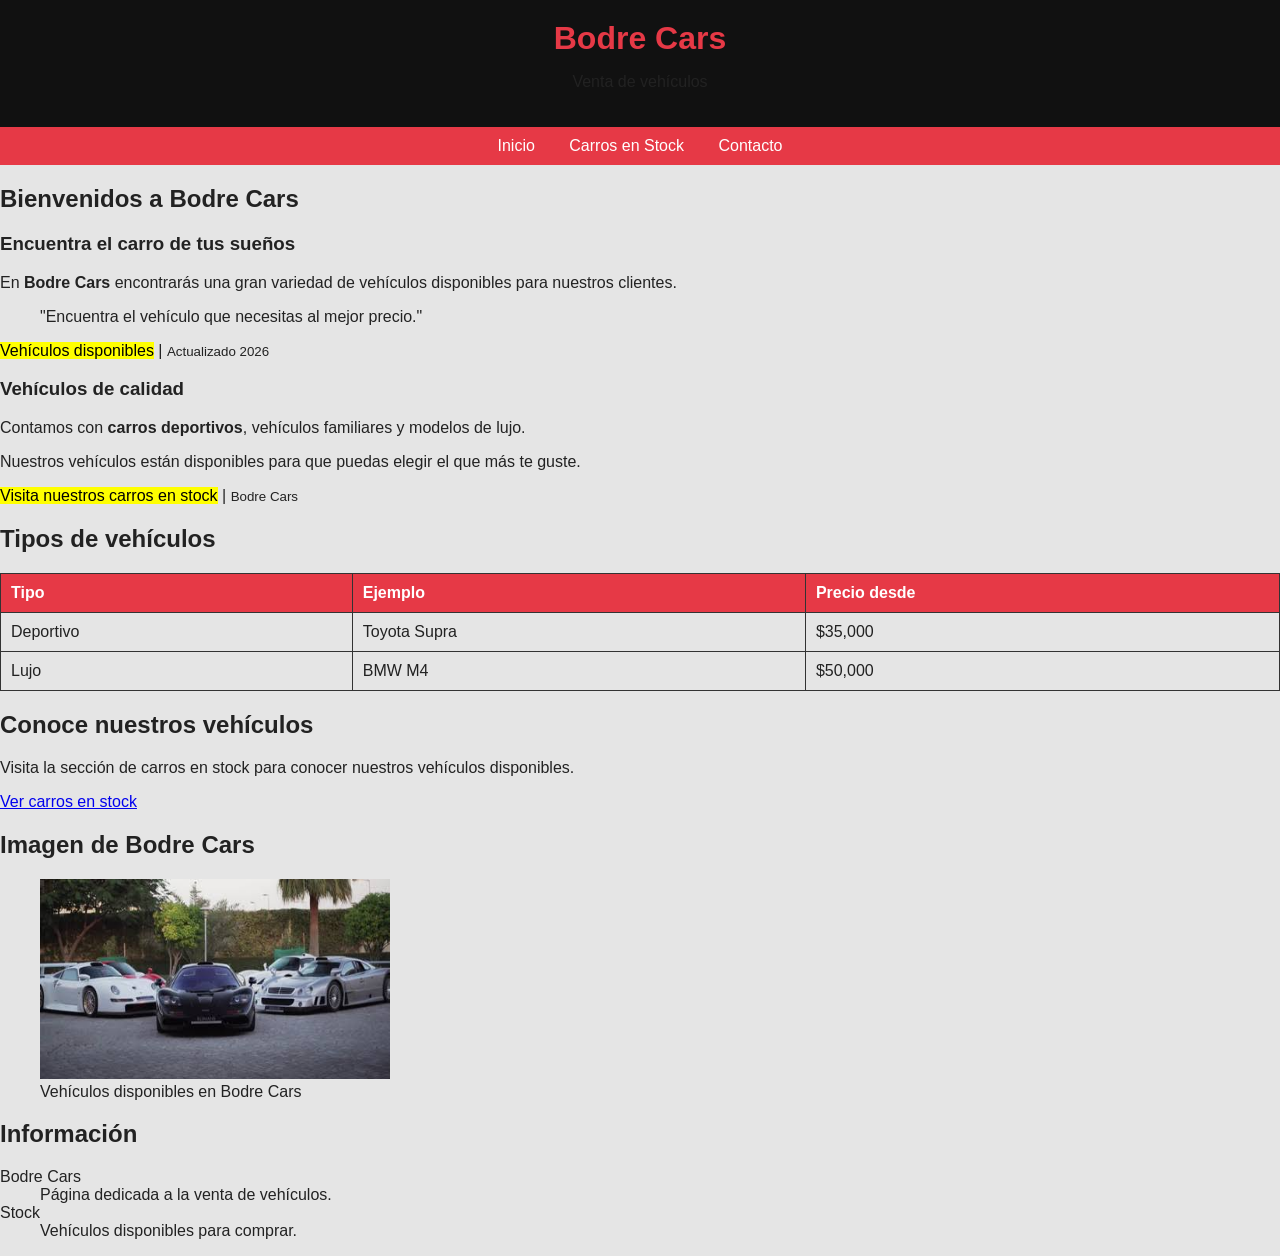
<file: Cars BODRE/index.html>
<!DOCTYPE html>
<html lang="es">

<head>
    <meta charset="UTF-8">
    <meta name="viewport" content="width=device-width, initial-scale=1.0">
    <title>Bodre Cars</title>
    <link rel="stylesheet" href="estilos.css">
</head>

<body>

    <!-- Encabezado de la pagina -->
    <header>
        <h1>Bodre Cars</h1>
        <p>Venta de vehículos</p>
    </header>


    <!-- Menú de navegación -->
    <nav>
        <ul>
            <li><a href="index.html">Inicio</a></li>
            <li><a href="carros.html">Carros en Stock</a></li>
            <li><a href="contactos.html">Contacto</a></li>
        </ul>
    </nav>


    <!-- Contenedor principal: Sección de contenido y aside -->
    <div class="contenedor">

        <!-- Sección principal (Lado izquierdo) -->
        <section>

            <h2>Bienvenidos a Bodre Cars</h2>

            <article>
                <h3>Encuentra el carro de tus sueños</h3>

                <p>
                    En <b>Bodre Cars</b> encontrarás una gran variedad
                    de vehículos disponibles para nuestros clientes.
                </p>

                <blockquote>
                    "Encuentra el vehículo que necesitas
                    al mejor precio."
                </blockquote>

                <p>
                    <mark>Vehículos disponibles</mark> |
                    <small>Actualizado 2026</small>
                </p>
            </article>


            <article>
                <h3>Vehículos de calidad</h3>

                <p>
                    Contamos con <b>carros deportivos</b>,
                    vehículos familiares y modelos de lujo.
                </p>

                <p>
                    Nuestros vehículos están disponibles
                    para que puedas elegir el que más te guste.
                </p>

                <p>
                    <mark>Visita nuestros carros en stock</mark> |
                    <small>Bodre Cars</small>
                </p>
            </article>


            <h2>Tipos de vehículos</h2>

            <table>

                <tr>
                    <th>Tipo</th>
                    <th>Ejemplo</th>
                    <th>Precio desde</th>
                </tr>

                <tr>
                    <td>Deportivo</td>
                    <td>Toyota Supra</td>
                    <td>$35,000</td>
                </tr>

                <tr>
                    <td>Lujo</td>
                    <td>BMW M4</td>
                    <td>$50,000</td>
                </tr>

            </table>


            <h2>Conoce nuestros vehículos</h2>

            <p>
                Visita la sección de carros en stock
                para conocer nuestros vehículos disponibles.
            </p>

            <a href="carros.html">Ver carros en stock</a>

        </section>


        <!-- Aside (Columna lateral) -->
        <aside>

            <h2>Imagen de Bodre Cars</h2>

            <figure>
                <img src="images (1).jpg" alt="Carros en CARS BODRE" width="350" height="200">

                <figcaption>
                    Vehículos disponibles en Bodre Cars
                </figcaption>
            </figure>

            <h2>Información</h2>

            <dl>

                <dt>Bodre Cars</dt>

                <dd>
                    Página dedicada a la venta
                    de vehículos.
                </dd>

                <dt>Stock</dt>

                <dd>
                    Vehículos disponibles para comprar.
                </dd>

            </dl>

        </aside>

    </div>

</body>

</html>
</file>
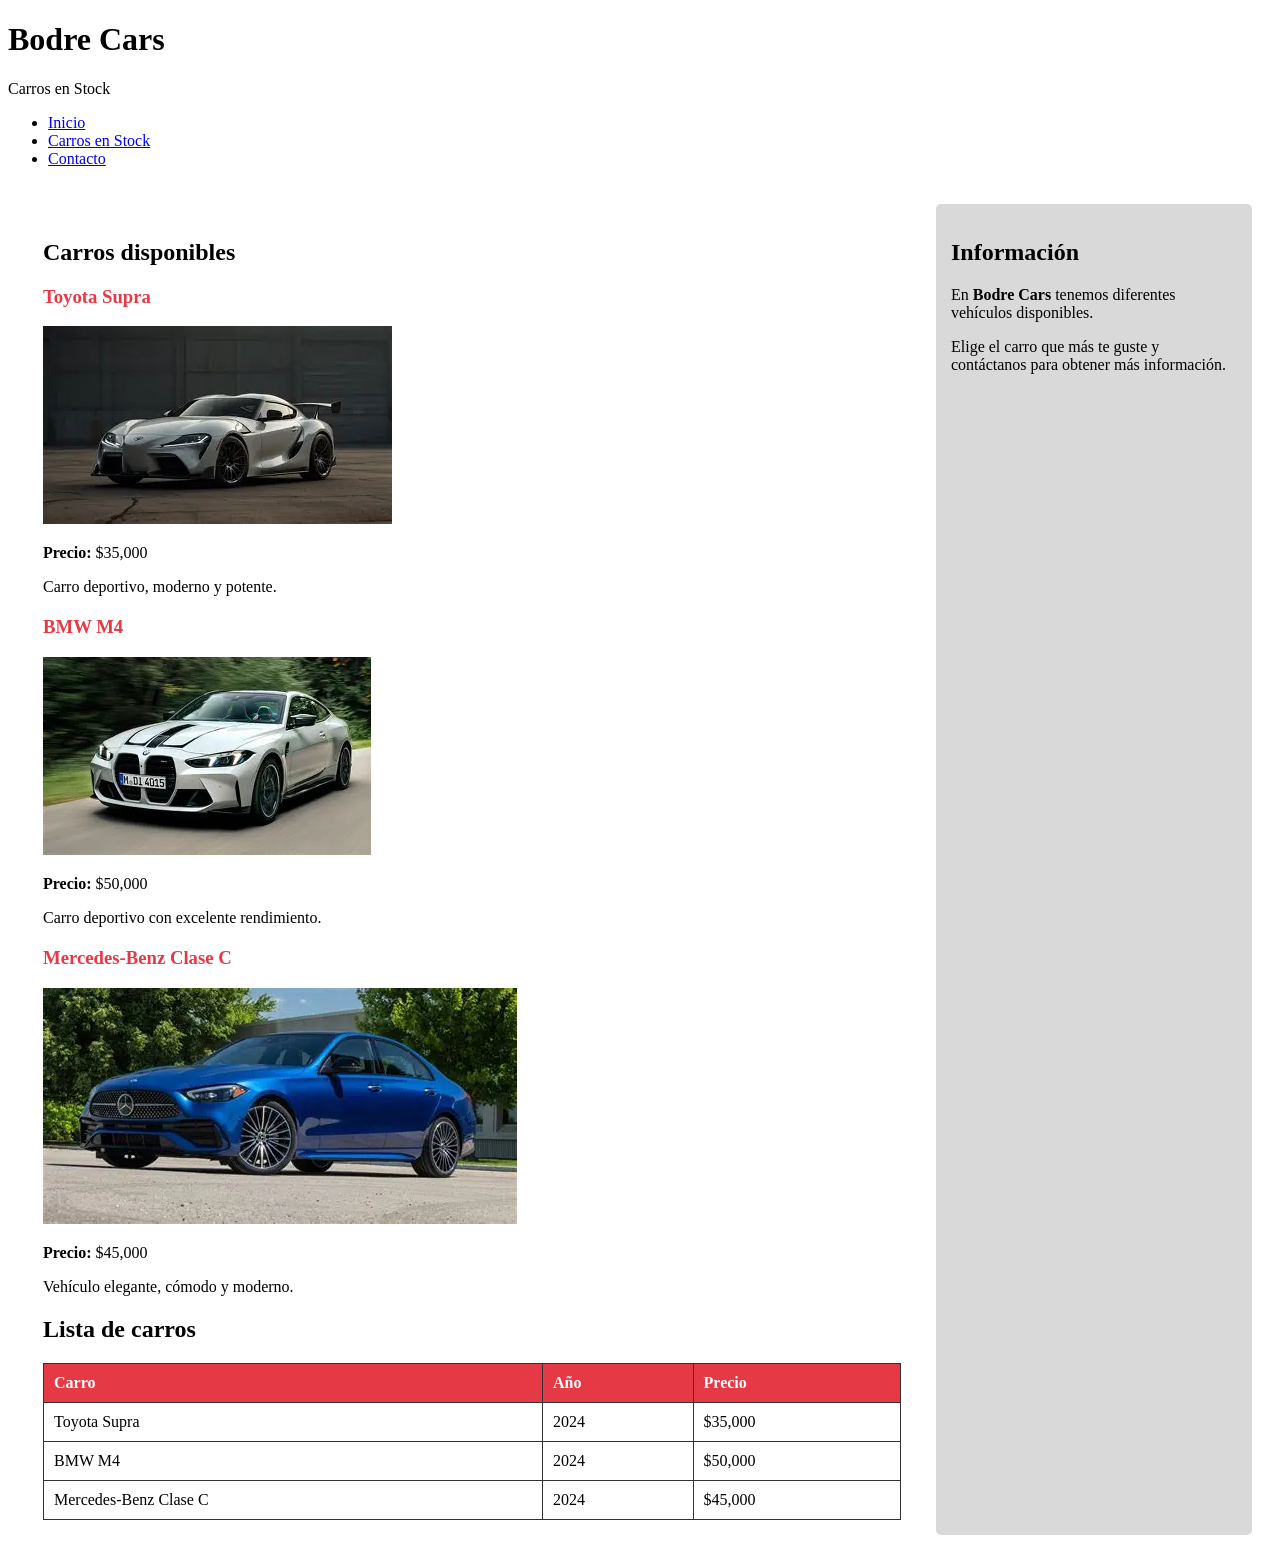
<file: Cars BODRE/carros.html>
<!DOCTYPE html>
<html lang="es">

<head>
    <meta charset="UTF-8">
    <meta name="viewport" content="width=device-width, initial-scale=1.0">

    <title>Carros en Stock - Bodre Cars</title>

    <link rel="stylesheet" href="car.css">
</head>

<body>

    <!-- Encabezado de la pagina -->
    <header>
        <h1>Bodre Cars</h1>
        <p>Carros en Stock</p>
    </header>

    <!-- Menú de navegación -->
    <nav>
        <ul>
            <li><a href="index.html">Inicio</a></li>
            <li><a href="carros.html">Carros en Stock</a></li>
            <li><a href="contactos.html">Contacto</a></li>
        </ul>
    </nav>

    <!-- Contenedor principal -->
    <div class="contenedor">

        <!-- Sección principal -->
        <section>

            <h2>Carros disponibles</h2>

            <!-- Carro 1 -->
            <article>
                <h3>Toyota Supra</h3>

                <img src="descargar.webp" alt="Toyota Supra">

                <p>
                    <b>Precio:</b> $35,000
                </p>

                <p>
                    Carro deportivo, moderno y potente.
                </p>
            </article>

            <!-- Carro 2 -->
            <article>
                <h3>BMW M4</h3>

                <img src="OIP (1).webp" alt="BMW M4">

                <p>
                    <b>Precio:</b> $50,000
                </p>

                <p>
                    Carro deportivo con excelente rendimiento.
                </p>
            </article>

            <!-- Carro 3 -->
            <article>
                <h3>Mercedes-Benz Clase C</h3>

                <img src="OIP.webp" alt="Mercedes-Benz Clase C">

                <p>
                    <b>Precio:</b> $45,000
                </p>

                <p>
                    Vehículo elegante, cómodo y moderno.
                </p>
            </article>

            <!-- Tabla de carros -->
            <h2>Lista de carros</h2>

            <table>
                <tr>
                    <th>Carro</th>
                    <th>Año</th>
                    <th>Precio</th>
                </tr>

                <tr>
                    <td>Toyota Supra</td>
                    <td>2024</td>
                    <td>$35,000</td>
                </tr>

                <tr>
                    <td>BMW M4</td>
                    <td>2024</td>
                    <td>$50,000</td>
                </tr>

                <tr>
                    <td>Mercedes-Benz Clase C</td>
                    <td>2024</td>
                    <td>$45,000</td>
                </tr>
            </table>

        </section>

        <!-- Aside (Columna lateral) -->
        <aside>

            <h2>Información</h2>

            <p>
                En <b>Bodre Cars</b> tenemos diferentes
                vehículos disponibles.
            </p>

            <p>
                Elige el carro que más te guste y
                contáctanos para obtener más información.
            </p>

        </aside>

    </div>

</body>

</html>
</file>
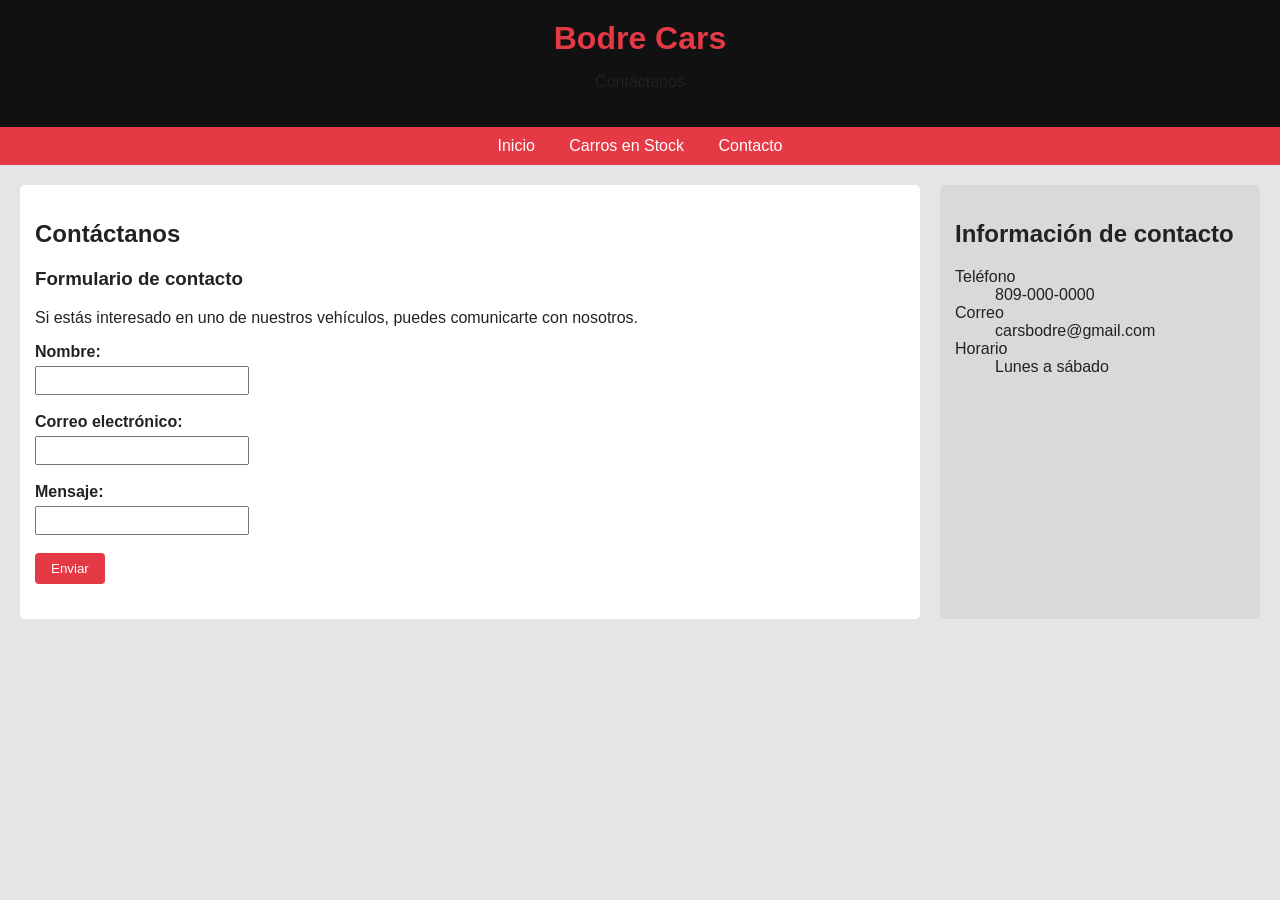
<file: Cars BODRE/contactos.html>
<!DOCTYPE html>
<html lang="es">

<head>
    <meta charset="UTF-8">
    <meta name="viewport" content="width=device-width, initial-scale=1.0">

    <title>Contacto - Bodre Cars</title>

    <link rel="stylesheet" href="contactos.css">
</head>

<body>

    <!-- Encabezado de la pagina -->
    <header>
        <h1>Bodre Cars</h1>
        <p>Contáctanos</p>
    </header>


    <!-- Menú de navegación -->
    <nav>
        <ul>
            <li><a href="index.html">Inicio</a></li>
            <li><a href="carros.html">Carros en Stock</a></li>
            <li><a href="contactos.html">Contacto</a></li>
        </ul>
    </nav>


    <!-- Contenedor principal: Sección de contenido y aside -->
    <div class="contenedor">


        <!-- Sección principal (Lado izquierdo) -->
        <section>

            <h2>Contáctanos</h2>

            <article>

                <h3>Formulario de contacto</h3>

                <p>
                    Si estás interesado en uno de nuestros
                    vehículos, puedes comunicarte con nosotros.
                </p>

                <form action="#" method="post">

                    <label for="nombre">Nombre:</label>
                    <br>

                    <input type="text" id="nombre" name="nombre">

                    <br>
                    <br>


                    <label for="email">Correo electrónico:</label>
                    <br>

                    <input type="email" id="email" name="email">

                    <br>
                    <br>


                    <label for="mensaje">Mensaje:</label>
                    <br>

                    <input type="text" id="mensaje" name="mensaje">

                    <br>
                    <br>


                    <input type="submit" value="Enviar">

                </form>

            </article>

        </section>


        <!-- Aside (Columna lateral) -->
        <aside>

            <h2>Información de contacto</h2>

            <dl>

                <dt>Teléfono</dt>
                <dd>809-000-0000</dd>

                <dt>Correo</dt>
                <dd>carsbodre@gmail.com</dd>

                <dt>Horario</dt>
                <dd>Lunes a sábado</dd>

            </dl>

        </aside>

    </div>

</body>

</html>
</file>
<file: Cars BODRE/estilos.css>
body {
    font-family: Arial, sans-serif;
    margin: 0;
    padding: 0;
    background-color: #e5e5e5;
    color: #222222;
}

header {
    background-color: #111111;
    text-align: center;
    padding: 20px;
}

header h1 {
    margin: 0;
    color: #e63946;
}

nav {
    background-color: #e63946;
    padding: 10px;
}

nav ul {
    list-style: none;
    margin: 0;
    padding: 0;
    text-align: center;
}

nav ul li {
    display: inline-block;
    margin: 0 15px;
}

nav ul li a {
    color: white;
    text-decoration: none;
}

nav ul li a:hover {
    text-decoration: underline;
}

table {
    width: 100%;
    border-collapse: collapse;
    margin-top: 20px;
}

th, td {
    border: 1px solid #333333;
    padding: 10px;
    text-align: left;
}

th {
    background-color: #e63946;
    color: white;
}
</file>
<file: Cars BODRE/car.css>
/* Carros en Stock */

.contenedor {
    display: flex;
    flex-wrap: wrap;
    gap: 20px;
    padding: 20px;
}

.contenedor section {
    flex: 3;
    background-color: white;
    padding: 15px;
    border-radius: 5px;
}

.contenedor aside {
    flex: 1;
    background-color: #d9d9d9;
    padding: 15px;
    border-radius: 5px;
}

article {
    margin-bottom: 20px;
}

article h3 {
    color: #e63946;
}

img {
    max-width: 100%;
    height: auto;
}

table {
    width: 100%;
    border-collapse: collapse;
    margin-top: 20px;
}

th, td {
    border: 1px solid #333333;
    padding: 10px;
    text-align: left;
}

th {
    background-color: #e63946;
    color: white;
}
</file>
<file: Cars BODRE/contactos.css>
/* 1. Estilos generales de la pagina */
body {
    font-family: Arial, sans-serif;
    margin: 0;
    padding: 0;
    background-color: #e5e5e5;
    color: #222222;
}


/* 2. Encabezado (Header) */
header {
    background-color: #111111;
    text-align: center;
    padding: 20px;
}

header h1 {
    margin: 0;
    color: #e63946;
}


/* 3. Menú de navegación */
nav {
    background-color: #e63946;
    padding: 10px;
}

nav ul {
    list-style: none;
    margin: 0;
    padding: 0;
    text-align: center;
}

nav ul li {
    display: inline-block;
    margin: 0 15px;
}

nav ul li a {
    color: white;
    text-decoration: none;
}

nav ul li a:hover {
    text-decoration: underline;
}


/* 4. Contenedor principal */
.contenedor {
    display: flex;
    flex-wrap: wrap;
    gap: 20px;
    padding: 20px;
}


/* 5. Sección principal (columna ancha) */
.contenedor section {
    flex: 3;
    background-color: white;
    padding: 15px;
    border-radius: 5px;
}


/* 6. Aside (columna angosta) */
.contenedor aside {
    flex: 1;
    background-color: #d9d9d9;
    padding: 15px;
    border-radius: 5px;
}


/* 7. Artículos dentro de la sección */
article {
    margin-bottom: 20px;
}


/* 8. Imágenes */
img {
    max-width: 100%;
    height: auto;
}


/* 9. Tablas */
table {
    width: 100%;
    border-collapse: collapse;
    margin-top: 10px;
}

th, td {
    border: 1px solid #333333;
    padding: 8px;
    text-align: left;
}

th {
    background-color: #e63946;
    color: white;
}


/* 10. Formulario de contacto */
form label {
    font-weight: bold;
}

form input[type="text"],
form input[type="email"] {
    padding: 5px;
    width: 200px;
    margin-top: 5px;
}

form input[type="submit"] {
    background-color: #e63946;
    color: white;
    border: none;
    padding: 8px 16px;
    border-radius: 4px;
    cursor: pointer;
}

form input[type="submit"]:hover {
    background-color: #b71c2a;
}


/* 11. Pie de pagina (footer) */
footer {
    background-color: #111111;
    color: white;
    text-align: center;
    padding: 15px;
}

footer a {
    color: white;
}
</file>
